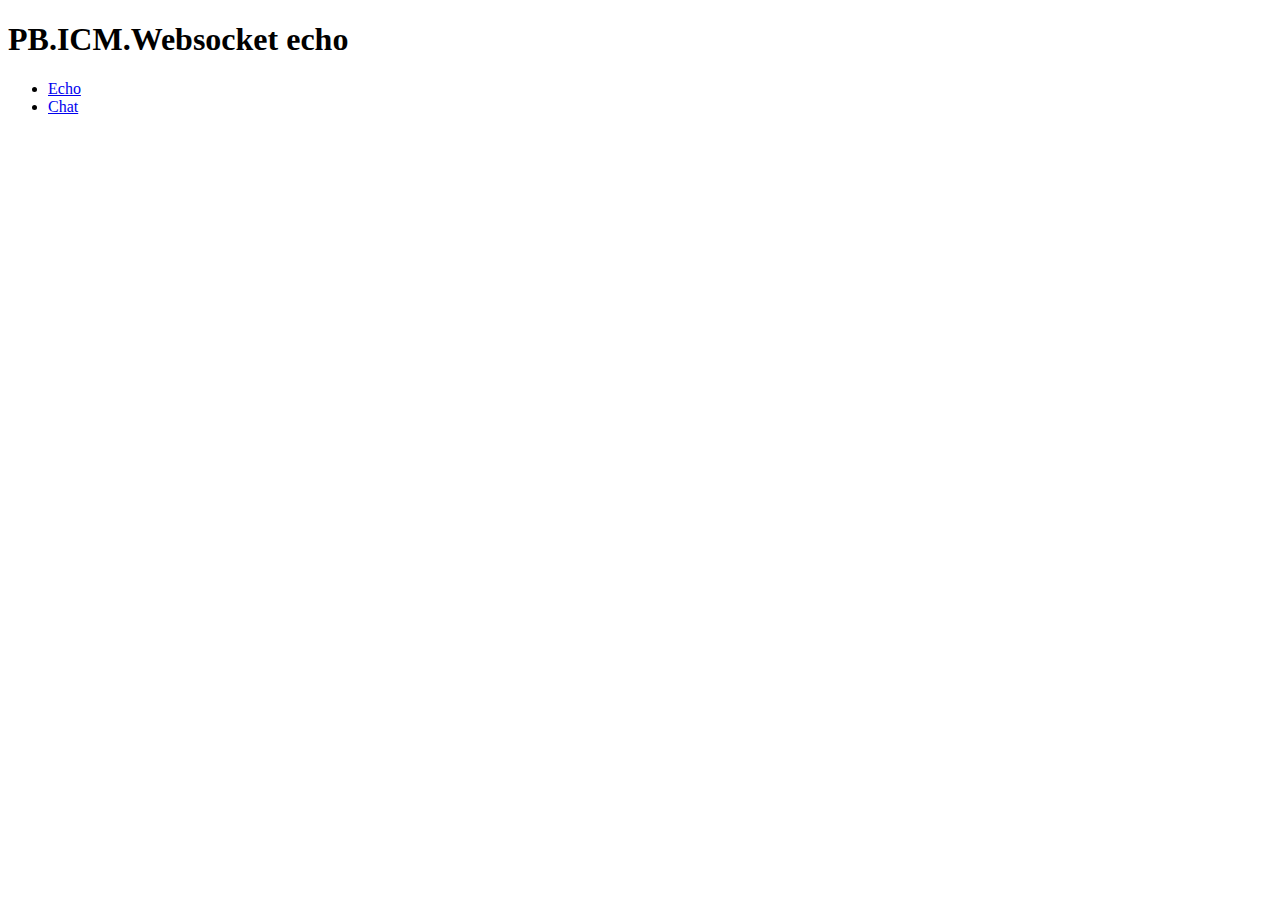
<file: icm1819_exemplos/com.poolborges.meic.icmwebsocket/src/main/webapp/index.html>
<!DOCTYPE html>
<!--
To change this license header, choose License Headers in Project Properties.
To change this template file, choose Tools | Templates
and open the template in the editor.
-->
<html>
    <head>
        <title>PB.ICM.Websocket </title>
        <meta charset="UTF-8">
        <meta name="viewport" content="width=device-width, initial-scale=1.0">
        
        
        <script type="text/javascript">
            var uri = "ws://"+ document.location.host + "/echo";
            
            var ws = new WebSocket(uri);
            
            ws.onopen = function(){
                debug("onOpen");
            }
            
            ws.onmessage = function(event){
                debug("onMessage: "+event.data);
            }
            
            ws.onclose = function(code){
                debug("onClose: "+code);
            }
            ws.onerror = function(error){
                debug("onError: "+error);
            }
            
            function debug(s){
                var d = document.getElementById("debug");
                d.innerHTML = d.innerHTML + "<br>"+ s;
            }
            
            function sendMessage(msg){
                if(!("WebSocket" in window)){
                    debug("You browser don't suppport WebSocket");
                    return;
                }
                ws.send(msg);
            }
            
            
            function send(){
                sendMessage(document.getElementById("msg").value);
            }
        </script>
    </head>
    <body>
        <h1>PB.ICM.Websocket echo</h1>
        
        <ul>
            <li><a href = "echo.html">Echo</a></li>
            <li><a href = "chat.html">Chat</a></li>
        </ul>
         
         
    </body>
</html>
</file>
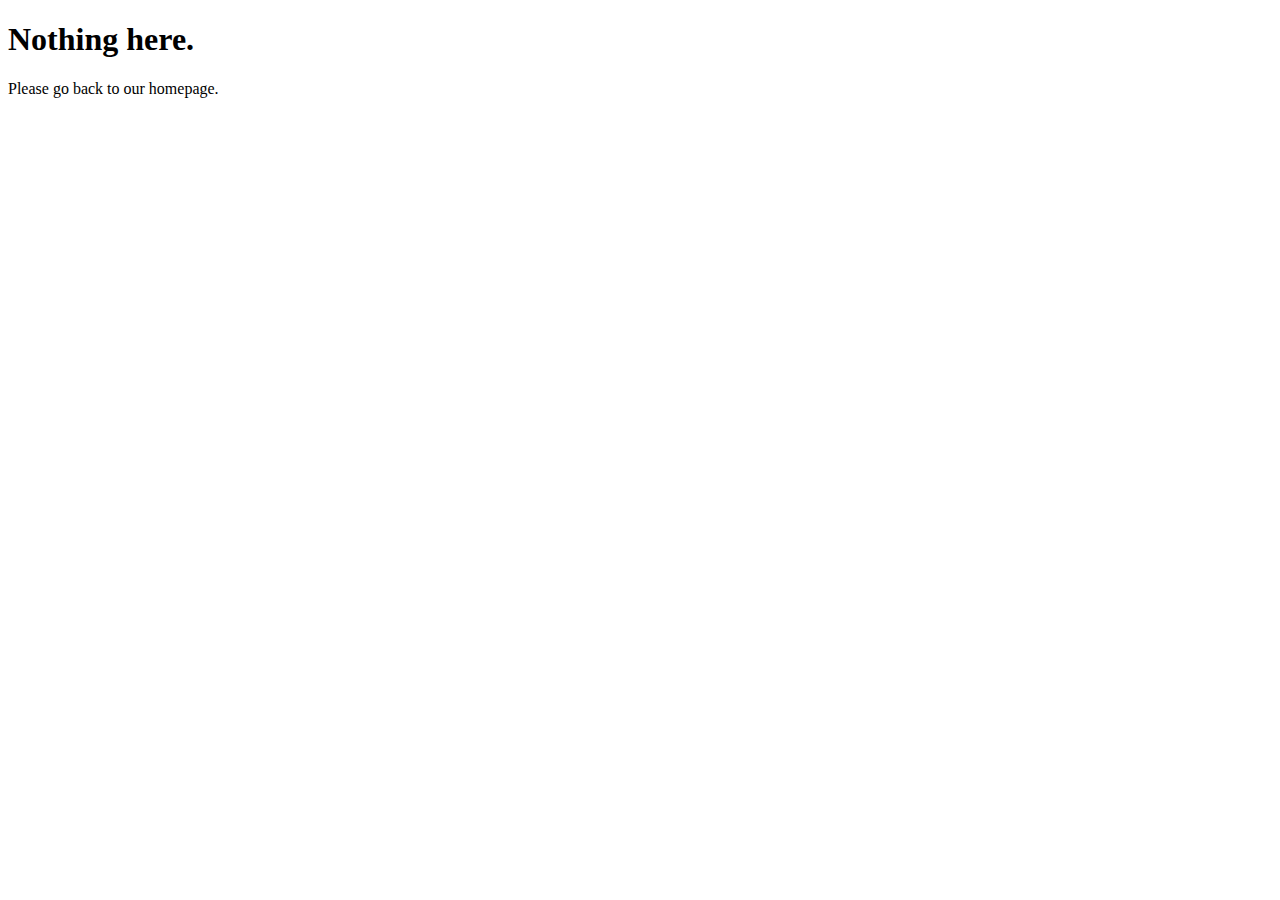
<file: icm1819_final/icm1819_auction/src/main/resources/templates/index.html>
<!DOCTYPE html>
<!--
To change this license header, choose License Headers in Project Properties.
To change this template file, choose Tools | Templates
and open the template in the editor.
-->
<!DOCTYPE html>
<html lang="en">
   <head>
      <title>Auction</title>
      <meta charset="UTF-8">
      <meta name="viewport" content="width=device-width, initial-scale=1.0">
   </head>
   <body>
      <div class="cover">
         <h1>Nothing here.</h1>
         <p>Please go back to our homepage.</p>
      </div>
   </body>
</html>
</file>
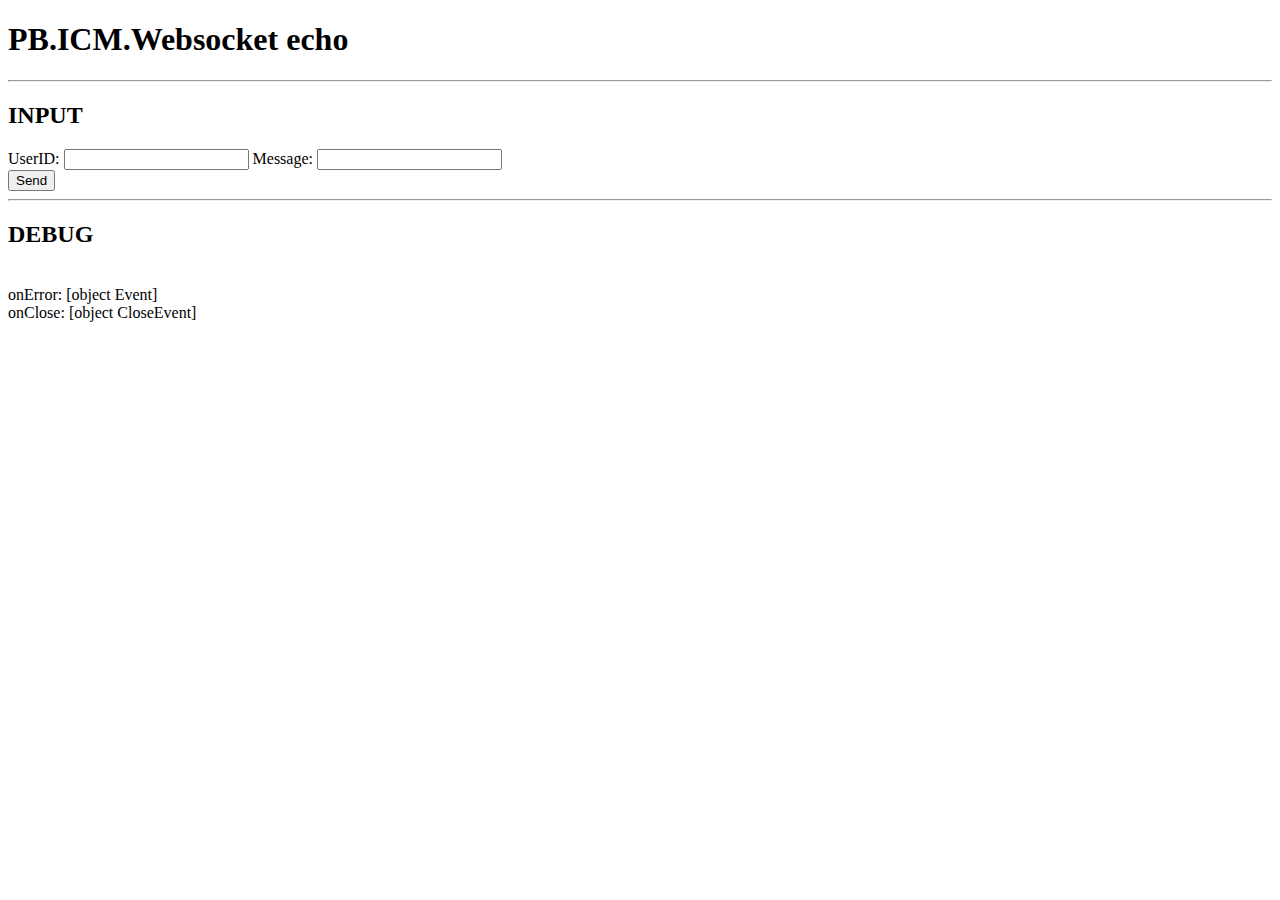
<file: icm1819_exemplos/com.poolborges.meic.icmwebsocket/src/main/webapp/chat.html>
<!DOCTYPE html>
<!--
To change this license header, choose License Headers in Project Properties.
To change this template file, choose Tools | Templates
and open the template in the editor.
-->
<html>
    <head>
        <title>PB.ICM.Websocket </title>
        <meta charset="UTF-8">
        <meta name="viewport" content="width=device-width, initial-scale=1.0">
        
        
        <script type="text/javascript">
            var uri = "ws://"+ document.location.host + "/chat";
            
            var ws = new WebSocket(uri);
            
            ws.onopen = function(){
                debug("onOpen");
            }
            
            ws.onmessage = function(event){
                debug("onMessage: "+event.data);
            }
            
            ws.onclose = function(code){
                debug("onClose: "+code);
            }
            ws.onerror = function(error){
                debug("onError: "+error);
            }
            
            function debug(s){
                var d = document.getElementById("debug");
                d.innerHTML = d.innerHTML + "<br>"+ s;
            }
            
            function sendMessage(msg){
                if(!("WebSocket" in window)){
                    debug("You browser don't suppport WebSocket");
                    return;
                }
                ws.send(msg);
            }
            
            
            function send(){
                sendMessage(document.getElementById("msg").value);
            }
        </script>
    </head>
    <body>
        <h1>PB.ICM.Websocket echo</h1>
        
        <hr>
        <h2>INPUT</h2>
        <div>
            UserID: <input id="userID" type="text" />
            Message: <input id="msg" type="text"/>
        </div>
        <button onclick="send();">Send</button>
        
        <hr>
        <h2>DEBUG</h2>
        <div id="debug"></div>
    </body>
</html>
</file>
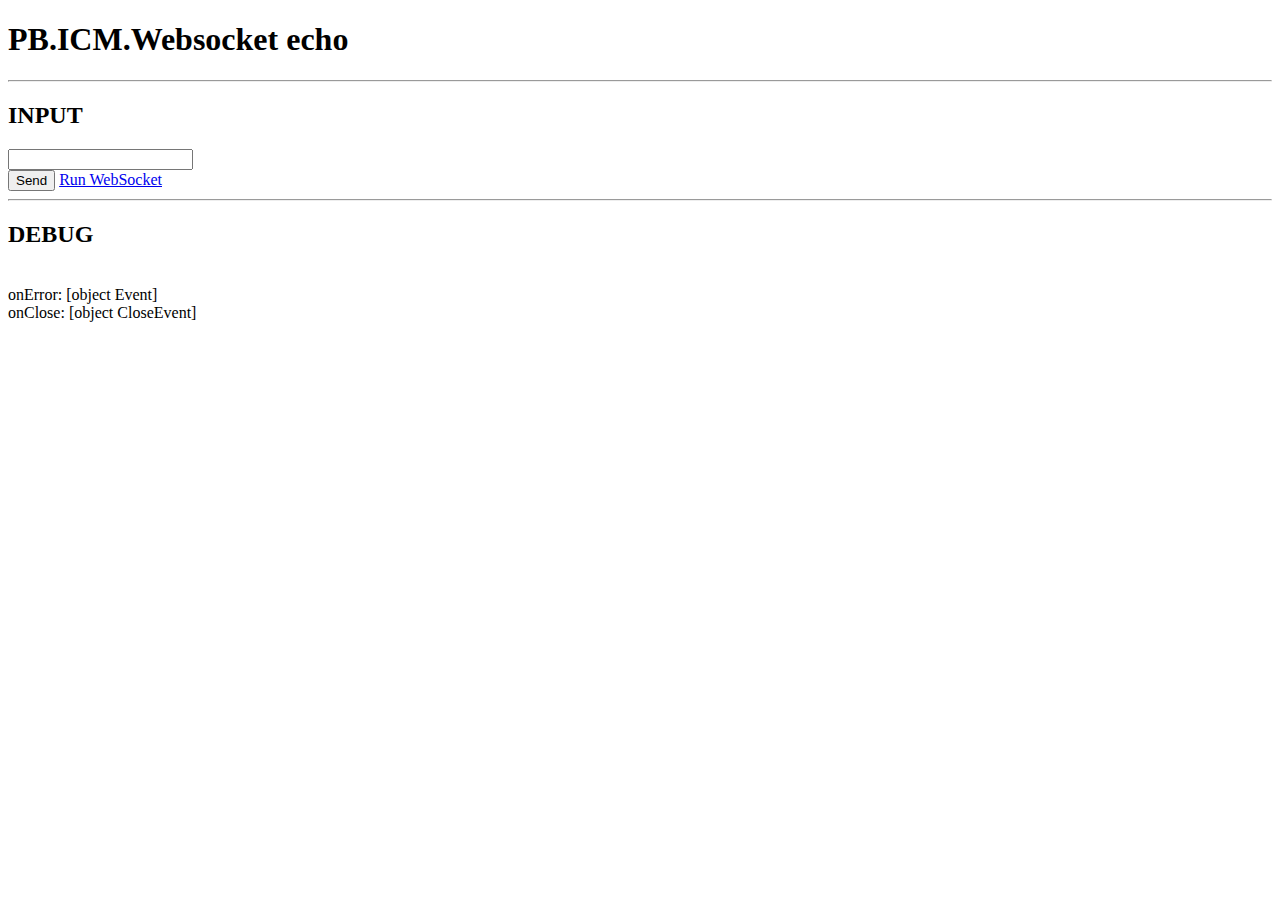
<file: icm1819_exemplos/com.poolborges.meic.icmwebsocket/src/main/webapp/echo.html>
<!DOCTYPE html>
<!--
To change this license header, choose License Headers in Project Properties.
To change this template file, choose Tools | Templates
and open the template in the editor.
-->
<html>
    <head>
        <title>PB.ICM.Websocket </title>
        <meta charset="UTF-8">
        <meta name="viewport" content="width=device-width, initial-scale=1.0">
        
        
        <script type="text/javascript">
            var uri = "ws://"+ document.location.host + "/echo";
            
            var ws = new WebSocket(uri);
            
            ws.onopen = function(){
                debug("onOpen");
            }
            
            ws.onmessage = function(event){
                debug("onMessage: "+event.data);
            }
            
            ws.onclose = function(code){
                debug("onClose: "+code);
            }
            ws.onerror = function(error){
                debug("onError: "+error);
            }
            
            function debug(s){
                var d = document.getElementById("debug");
                d.innerHTML = d.innerHTML + "<br>"+ s;
            }
            
            function sendMessage(msg){
                if(!("WebSocket" in window)){
                    debug("You browser don't suppport WebSocket");
                    return;
                }
                ws.send(msg);
            }
            
            
            function send(){
                sendMessage(document.getElementById("msg").value);
            }
        </script>
    </head>
    <body>
        <h1>PB.ICM.Websocket echo</h1>
        
        <hr>
        <h2>INPUT</h2>
        <div>
            <input id="msg" type="text"/>
        </div>
        <button onclick="send();">Send</button>
         <a href = "javascript:WebSocketTest()">Run WebSocket</a>
        
        <hr>
        <h2>DEBUG</h2>
        <div id="debug"></div>
    </body>
</html>
</file>
